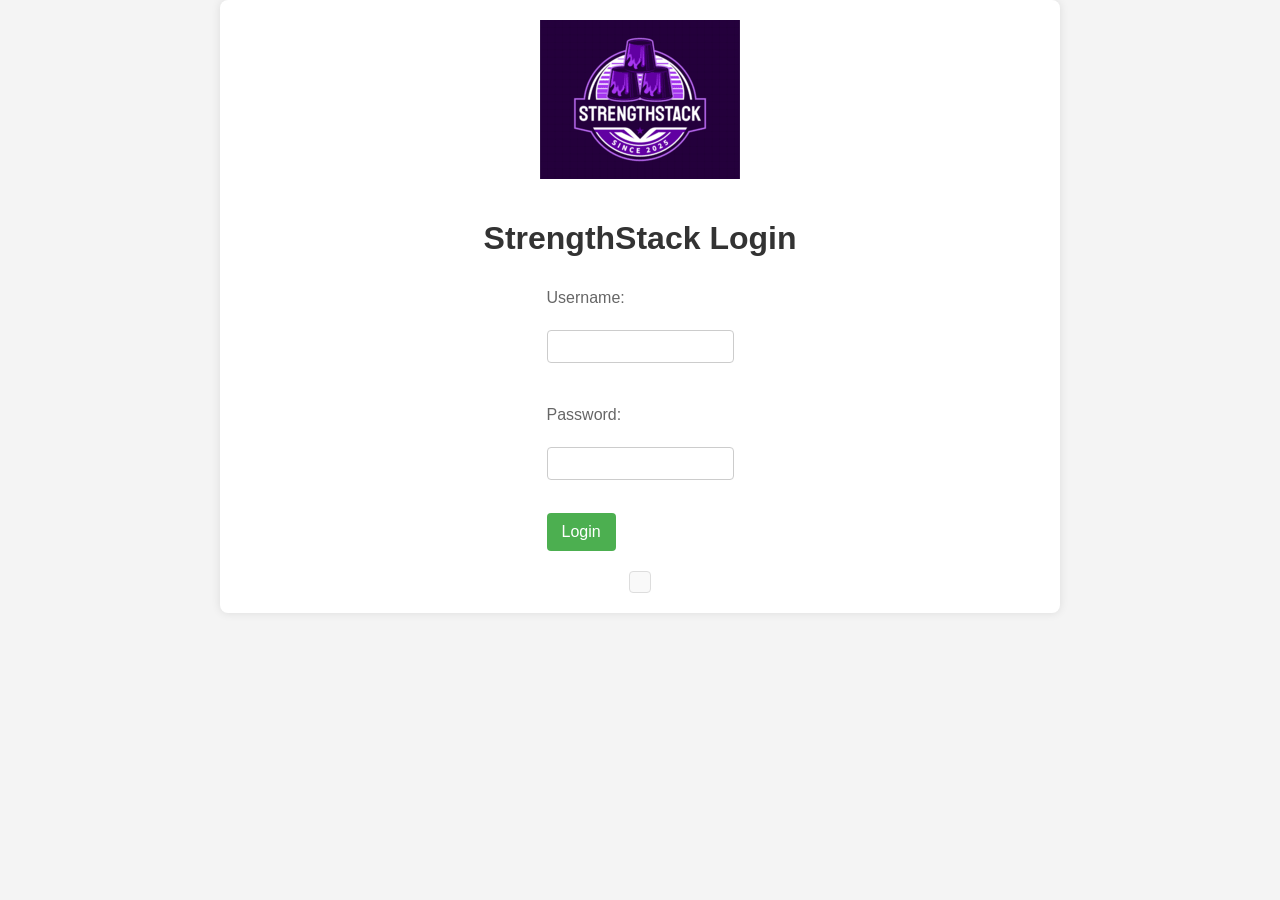
<file: index.html>
<!DOCTYPE html>
 <html lang="en">
 

 <head>
  <meta charset="UTF-8">
  <meta name="viewport" content="width=device-width, initial-scale=1.0">
  <title>StrengthStack Login</title>
  <link rel="stylesheet" href="css/styles.css">
 </head>


 <body>
  <div class="container">
  <img src="SSlogo.png" alt="StrengthStack Logo" id="login-logo">
  <h1>StrengthStack Login</h1>
  <form id="login-form">
  <label for="username">Username:</label><br>
  <input type="text" id="username" name="username" required><br><br>
  <label for="password">Password:</label><br>
  <input type="password" id="password" name="password" required><br><br>
  <button type="submit">Login</button>
  </form>
  <div id="login-message"></div>
  </div>


  <script src="js/common.js"></script>
  <script>
  const loginForm = document.getElementById('login-form');
  const loginMessage = document.getElementById('login-message');
 

  loginForm.addEventListener('submit', async (event) => {
  event.preventDefault(); // Prevent default form submission
 

  const username = loginForm.username.value;
  const password = loginForm.password.value;
 

  try {
  const response = await fetch('/users', {
  method: 'POST', //  You might want a separate /login route
  headers: {
  'Content-Type': 'application/json'
  },
  body: JSON.stringify({ username, password })
  });
 

  if (response.ok) {
  const data = await response.json();
  //  Assuming the server returns user data on successful login
  loginMessage.textContent = 'Login Successful!';
  window.location.href = `/users.html?id=${data.userid}`; //  Redirect to user details
  } else {
  loginMessage.textContent = 'Login Failed.';
  }
  } catch (error) {
  console.error('Login error:', error);
  loginMessage.textContent = 'Login error.';
  }
  });
  </script>
 </body>


 </html>
</file>
<file: css/styles.css>
/* frontend/css/styles.css */


body {
 font-family: sans-serif;
 margin: 0;
 display: flex;
 justify-content: center;
 align-items: center;
 min-height: :100vh;
 background-color: #f4f4f4;
}


.container {
 background-color: white;
 padding: 20px;
 border-radius: 8px;
 box-shadow: 0 0 10px rgba(0, 0, 0, 0.1);
 width: 80%;
 max-width: 800px;
}


h1 {
 text-align: center;
 color: #333;
}


label {
 display: block;
 margin-top: 10px;
 color: #666;
}


input[type="text"],
input[type="password"],
input[type="email"],
input[type="number"],
input[type="date"] {
 width: 100%;
 padding: 8px;
 margin-top: 5px;
 margin-bottom: 15px;
 border: 1px solid #ccc;
 border-radius: 4px;
 box-sizing: border-box;
}


button {
 background-color: #4caf50;
 color: white;
 padding: 10px 15px;
 border: none;
 border-radius: 4px;
 cursor: pointer;
 font-size: 16px;
}


button:hover {
 background-color: #45a049;
}


button#edit-user,
button#edit-workout,
button#delete-user,
button#delete-workout {
 background-color: #008cba;
}


button#edit-user:hover,
button#edit-workout:hover,
button#delete-user:hover,
button#delete-workout:hover {
 background-color: #0077a3;
}


#login-message,
#user-details,
#workout-details,
#progress-details {
 margin-top: 20px;
 padding: 10px;
 border: 1px solid #ddd;
 border-radius: 4px;
 background-color: #f9f9f9;
}


#edit-form {
 margin-top: 20px;
 padding: 10px;
 border: 1px solid #ddd;
 border-radius: 4px;
 background-color: #f9f9f9;
}


.error {
 color: red;
 font-weight: bold;
}

nav ul {
 list-style: none;
 padding: 0;
 display: flex;
 justify-content: center;
 background-color: #333;
}

nav li {
 margin: 0 15px;
}

nav a {
 display: block;
 color: white;
 text-align: center;
 padding: 14px 16px;
 text-decoration: none;
}

nav a:hover {
 background-color: #ddd;
 color: black;
}
[ec2-user@ip-172-31-6-132 css]$ vi styles.css 
[ec2-user@ip-172-31-6-132 css]$ cat styles.css 
/* frontend/css/styles.css */

body {
  font-family: sans-serif;
  margin: 0;
  display: flex;
  justify-content: center;
  align-items: center;
  min-height: 100vh;
  background-color: #f4f4f4;
}

.container {
  background-color: white;
  padding: 20px;
  border-radius: 8px;
  box-shadow: 0 0 10px rgba(0, 0, 0, 0.1);
  width: 80%;
  max-width: 800px;
  display: flex;       /* Use Flexbox for centering */
  flex-direction: column; /* Stack items vertically */
  justify-content: center; /* Center vertically */
  align-items: center;   /* Center horizontally */
}

h1 {
  text-align: center;
  color: #333;
}

label {
  display: block;
  margin-top: 10px;
  color: #666;
}

input[type="text"],
input[type="password"],
input[type="email"],
input[type="number"],
input[type="date"] {
  width: 100%;
  padding: 8px;
  margin-top: 5px;
  margin-bottom: 15px;
  border: 1px solid #ccc;
  border-radius: 4px;
  box-sizing: border-box;
}

button {
  background-color: #4caf50;
  color: white;
  padding: 10px 15px;
  border: none;
  border-radius: 4px;
  cursor: pointer;
  font-size: 16px;
}

button:hover {
  background-color: #45a049;
}

button#edit-user,
button#edit-workout,
button#delete-user,
button#delete-workout {
  background-color: #008cba;
}

button#edit-user:hover,
button#edit-workout:hover,
button#delete-user:hover,
button#delete-workout:hover {
  background-color: #0077a3;
}

#login-message,
#user-details,
#workout-details,
#progress-details {
  margin-top: 20px;
  padding: 10px;
  border: 1px solid #ddd;
  border-radius: 4px;
  background-color: #f9f9f9;
}

#edit-form {
  margin-top: 20px;
  padding: 10px;
  border: 1px solid #ddd;
  border-radius: 4px;
  background-color: #f9f9f9;
}

.error {
  color: red;
  font-weight: bold;
}

nav ul {
  list-style: none;
  padding: 0;
  display: flex;
  justify-content: center;
  background-color: #333;
}

nav li {
  margin: 0 15px;
}

nav a {
  display: block;
  color: white;
  text-align: center;
  padding: 14px 16px;
  text-decoration: none;
}

nav a:hover {
  background-color: #ddd;
  color: black;
}

#login-logo {
    display: block;
    margin: 0 auto;
    width: 200px;
    height: auto;
    margin-bottom: 20px;
}
</file>
